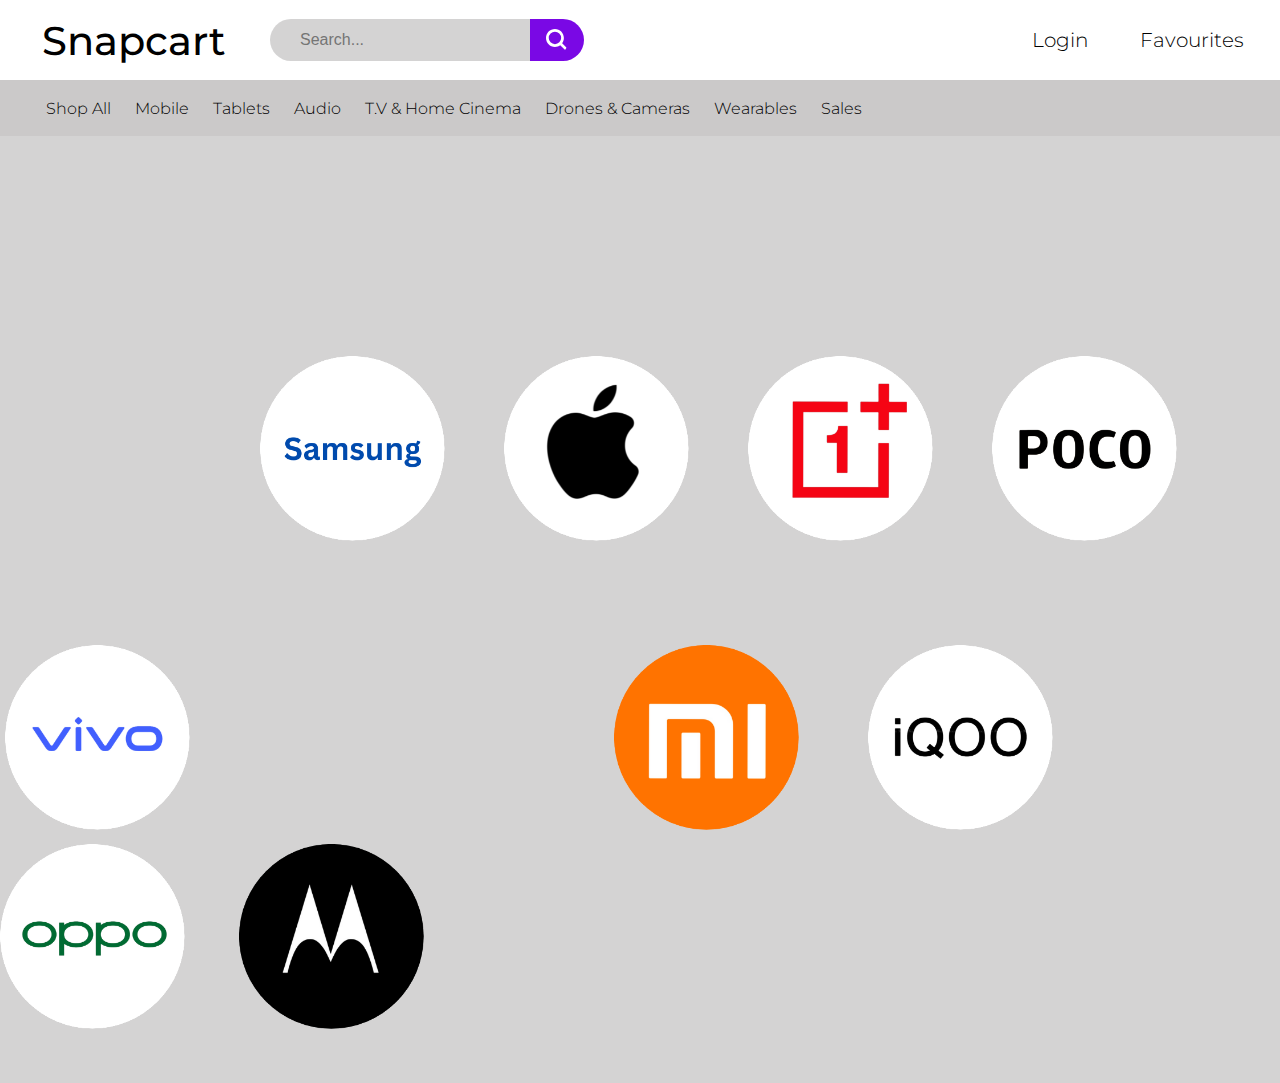
<file: html/Mobile.html>
<!DOCTYPE html>
<html>
<head>
    <meta charset="UTF-8">
    <meta name="viewport" content="width=device-width, initial-scale=1.0">
    <link rel="stylesheet" href="../CSS/style.css">
    <link rel="stylesheet" href="../CSS/Mobile.css">
    <link rel="preconnect" href="https://fonts.googleapis.com">
  <link rel="preconnect" href="https://fonts.gstatic.com" crossorigin>
  <link href="https://fonts.googleapis.com/css2?family=Montserrat:wght@200;300;400;500;600;700;800;900&family=Poppins:wght@100;200;300;400;500;600;700;800;900&family=Ubuntu:wght@300;400;500;700&display=swap" rel="stylesheet">
    <title>Mobile</title>
</head>
<body>
    <section>
        <nav class="all-navbars">

            <!-- First Navbar
            <div class="navbar first-navbar">
              <div class="navbar-left">
                <img src="./img/icon/package.svg" class="navbar-icon" alt="Heart" />
                Free Shipping for orders over ₹500
              </div>
              <div class="navbar-right">
                <div class="navbar-section navbar-list">
                  About Us
                </div>
                <div class="navbar-section navbar-list" onclick="window.location.href = 'contact.html';">Contact Us</div>
              </div>
            </div> -->
          
            <!-- Second Navbar -->
            <div class="navbar second-navbar">
              <div class="navbar-left">
                <div class="navbar-heading" onclick="window.location.href = 'index.html';">Snapcart</div>
                <div class="search-bar-container">
                  <input type="text" class="search-bar" placeholder="Search..." />
                  <img src="../img/icon/search.svg" class="navbar-search-icon" alt="Search Icon" />
                </div>
              </div>
              <div class="navbar-right">
                <div class="navbar-section navbar-font" onclick="window.location.href = 'login.html';">Login</div>
                <div class="navbar-section navbar-font">Favourites</div>
              </div>
            </div>
          
            <!-- Third Navbar -->
            <div class="navbar third-navbar">
              <div class="navbar-left">
                <div class="navbar-section-third" onclick="window.location.href = 'shopall.html';">Shop All</div>
                <div class="navbar-section-third" onclick="window.location.href = 'Mobile.html';">Mobile</div>
                <div class="navbar-section-third">Tablets</div>
                <div class="navbar-section-third">Audio</div>
                <div class="navbar-section-third">T.V & Home Cinema</div>
                <div class="navbar-section-third">Drones & Cameras</div>
                <div class="navbar-section-third">Wearables</div>
                <div class="navbar-section-third">Sales</div>

              </div>
            </div>
          </nav>
    </section>
    <img class="logo-1" src="../img/Logo/Samsung.png" onclick="window.location.href = 'samsung.html';">
    <img class="logo-2" src="../img/Logo/Apple.png">
    <img class="logo-3" src="../img/Logo/Oneplus.png">
    <img class="logo-4" src="../img/Logo/Poco.png">
    <img class="logo-5" src="../img/Logo/vivo.png">
    <img class="logo-6" src="../img/Logo/Mi.png">
    <img class="logo-7" src="../img/Logo/iqoo.png">
    <img class="logo-8" src="../img/Logo/oppo.png">
    <img class="logo-9" src="../img/Logo/motorola.png">
</body>
</html>
</file>
<file: CSS/style.css>
body {
  padding: 0;
  margin: 0;
  font-family: 'Montserrat', 'Poppins', 'Ubuntu', sans-serif;
}

body::-webkit-scrollbar {
  display: none;
}

/* Navbar.css */

.all-navbars {
  display: flex;
  flex-direction: column;
}

.navbar {
  display: flex;
  justify-content: space-between;
  align-items: center;
}

.navbar-left,
.navbar-right {
  display: flex;
  align-items: center;
}

.navbar-icon {
  width: 20px;
  height: 20px;
  margin-left: 8px;
  padding: 0 8px 0 0;
}

.navbar-section {
  margin: 16px;
  cursor: pointer;
}

/* First Navbar */
.first-navbar {
  height: 40px;
  background-color: #000000;
  color: #ffffff;
  font-size: 14px;
  padding: 8px 16px;
}

.first-navbar .navbar-left {
  justify-content: flex-start;
  padding-left: 24px;
}

.first-navbar .navbar-right {
  justify-content: flex-end;
}

.navbar-list:hover {
  color: #ff0000;
}

/* Second Navbar */
.second-navbar {
  height: 80px;
  background-color: #ffffff;
}

.second-navbar .navbar-left {
  justify-content: flex-start;
  padding-left: 42px;
}

.second-navbar .navbar-right {
  justify-content: flex-end;
  margin-left: 0px;
}

.navbar-heading {
  font-size: 40px;
  font-family: 'Montserrat', 'Poppins', 'Ubuntu', sans-serif;
  font-weight: 500;
  cursor: pointer;
}

.search-bar-container {
  display: flex;
  align-items: center;
  margin-left: 20px;
  position: relative;
}

.search-bar {
  background-color: #c8c6c6c6;
  color: #000000;
  border: none;
  width: 200px;
  height: 26px;
  padding: 8px 30px;
  font-size: 16px;
  border-radius: 25px 0 0 25px;
  outline: none;
  margin: 0 0 0 24px;
}

.search-bar:hover,
.search-bar::after {
  background-color: #ffffff;
  color: #000000;
  border: 1px solid black;
  height: 23px;
}

.navbar-search-icon {
  background-color: #7a08e5;
  border-radius: 0 25px 25px 0;
  padding: 10px 16px;
  height: 22px;
  margin-left: 0;
}

.navbar-search-icon:hover {
  background-color: #000000;
  color: #ffffff;
}

.navbar-font {
  font-size: 20px;
  padding: 0 20px 0 0;
  font-weight: 300;
}

.navbar-font:hover {
  color: #7a08e5;
}

/* login button */

.dropbtn{
  background-color: transparent;
  border: 0px;
  width: 35px;
  color: black;
  transition: 0.3s;
  margin: 30px 20px 20px 30px ;
}

.dropbtn:hover {
  color: #7a08e5;
}
.dropdown-content {
  display: none;
  position: absolute;
  background-color: #f1f1f1;
  box-shadow: transparent;
  z-index: 1;
}

.dropdown-content a {
  color: black;
  padding: 12px 16px;
  text-decoration: none;
  display: block;
}



.dropdown-content a:hover {background-color: #ddd;}

.dropdown:hover .dropdown-content {display: block;}

/* add to cart slider */
.cartbtn{
  width: 35px;
  margin: 20px 80px 20px 30px ;
}

/* Third Navbar */
.third-navbar {
  height: 40px;
  background-color: #c8c6c6c6;
  color: #000000;
  font-size: 14px;
  padding: 8px 16px;
}

.third-navbar .navbar-left {
  justify-content: flex-start;
  padding-left: 30px;
}

.navbar-section-third {
  font-size: 16px;
  font-weight: 300;
  padding: 0 24px 0 0;
  cursor: pointer;
  transition: transform 0.5s ease-in-out;
}

.navbar-section-third:hover {
  color: #7a08e5;
  animation-name: transform;
  animation-duration: 5s;
  transform: scale(1.1,1.1);
}

/* Home Pages */   
/* Background image Section */ 
.Section-top {
    width: 100%;
    height: 750px;
    overflow: hidden;
    position: relative;
    background-image: url(../img/b1.png);
    background-position: center;
    background-repeat: no-repeat;
    background-size: cover;
    animation: change 10s infinite ease-in-out;
}

.content  h1 {
  padding-top: 140px;
  padding-left: 350px;
  font-size: 50px;
}

.content a {
  text-decoration: none;
  background-color: #000000;
  color: #ddd;
  margin-left: 350px;
  padding: 0.9rem 2rem;
  border-radius: 25px;
  transition: 0.3s;
}

.content a:hover {
  background-color: #7a08e5;
  color: #ddd;
}

@keyframes change {
    0%
    {
      background-image: url(../img/b1.png);
    }
    20%
    {
      background-image: url(../img/b2.png);
    }
    40%
    {
      background-image: url(../img/b3.png);
    }
    60%
    {
      background-image: url(../img/b1.png);
    }
    80%
    {
      background-image: url(../img/b2.png);
    }
    100%
    {
      background-image: url(../img/b3.png);
    }
}
/* Two Image Section */
.image-section {
  display: flex;
  justify-content: space-between;
  align-items: center;
  height: 550px;
  background-color: #c8c6c6c6;
  padding: 20px 0;
}

.image-container {
  flex: 1;
  max-width: 48%;
  margin: 0 2%;
  position: relative;
  box-sizing: border-box;
}

.text-overlay-left {
  position: absolute;
  top: 30%;
  left: 30%;
  transform: translate(-50%, -50%);
  text-align: left;
  color: #fff;
  z-index: 1;
}

.text-overlay-right {
  position: absolute;
  top: 30%;
  left: 43%;
  transform: translate(-50%, -50%);
  text-align: left;
  color: #fff;
  z-index: 1;
}

.image-left,
.image-right {
  width: 100%;
  height: auto;
  display: block;
  /* border-radius: 10px; */
}

.offer-title,
.offer-heading,
.offer-details {
  z-index: 1;
  color: #fff; 
}

/* first Photo */

.offer-title-1 {
  margin-top: 180px; 
  font-size: 20px;
  
}

.offer-heading-1 {
  font-size: 60px; 
  font-weight: 500;
  margin-top: -15px;
  
}

.offer-details-1 {
  font-size: 20px;
  margin-top: -30px;
}

/* second image */
.offer-title-2 {
  margin-top: 180px; 
  font-size: 20px;
  
}

.offer-heading-2 {
  font-size: 60px; 
  font-weight: 500;
  margin-top: -15px;
  
}

.offer-details-2 {
  font-size: 20px;
  margin-top: -30px;
}


.offer-button {
  outline: none;
  cursor: pointer;
  border: none;
  padding: 0.9rem 2rem;
  margin: 0;
  position: relative;
  display: inline-block;
  letter-spacing: 0.05rem;
  font-size: 17px;
  border-radius: 500px;
  overflow: hidden;
  background: #ffffff;
  color: rgb(0, 0, 0);
  transition: 0.3s;
}

.offer-button:hover{
  background-color: transparent;
  border: white 1px solid;
  color: white;
}



.service-section {
  background-color: #c8c6c6c6;
  /* padding-bottom: 10px; */
  padding-top: 20px;
}

.container-section {
  text-align: center;
  width: 96%;
  margin: 0 auto;
  overflow: hidden;
  background-color: #ffffff;
}

.row-section{
  display: flex;
  flex-wrap: wrap;
  margin: 0 -15px; 
}

.col-section {
  height: 100px;
  width: 20%;
  flex: 1;
  padding: 24px 24px; 
  font-size: 18px;
  font-family: 'Montserrat', 'Poppins', 'Ubuntu', sans-serif;
  font-weight: 500;
}

.service-icon {
  height: 30px;
}

.best-seller-section {
  background-color: #c8c6c6c6;
  padding: 40px 0;
}

.best-seller-container {
  text-align: center;
  width: 96%;
  margin: 0 auto;
  overflow: hidden;
  background-color: #ffffff;
}

.best-seller-row {
  text-align: center;
  display: flex;
  flex-wrap: wrap;
  margin: 0 8px;
  width: 100%;
}

.best-seller-col {
  flex: 1;
  padding: 0px 15px;
  text-align: center;
  margin: 0 15px 70px 0;
  border: 1px solid #c8c6c6c6;
}

.best-seller-img {
  height: 290px;
  width: 220px;
  border-radius: 8px;
  transition: transform 0.5s ease-in-out;
}

.best-seller-img:hover {
  animation-name: transform;
  animation-duration: 3s;
  transform: scale(1.1,1.1);
}

.best-seller-heading {
  margin: 80px 0 60px 0;
  font-size: 36px;
  font-family: 'Montserrat', 'Poppins', 'Ubuntu', sans-serif;
  font-weight: 700;
}

.best-seller-button {
  color: #ffffff;
  background-color: #7a08e5;
  border-radius: 30px;
  border: 1px solid #7a08e5;
  padding: 15px 100px;
  text-align: center;
  font-size: 16px;
  font-family: 'Montserrat', 'Poppins', 'Ubuntu', sans-serif;
  font-weight: 300;
  margin-bottom: 70px;
}

.best-seller-button:hover {
  color: #7a08e5;
  border: 1px sloid #7a08e5;
  background-color: transparent;
}

.best-seller-prices {
  color: #7a08e5;
}

/* Shop by category */
 .shop-cat-section {
  background-color: #c8c6c6c6;
  padding: 40px 0;
}

.shop-container {
  text-align: center;
  width: 96%;
  margin: 0 auto;
  overflow: hidden;
  background-color: #ffffff;
}

.shop-row {
  display: flex;
  justify-content: space-around;
  width: 80%;
  align-items: center;
  margin: 0 0 0 60px; 
  padding: 20px 0;
}

.shop-cat-details {
  font-size: 20px;
  font-weight: 500;
  color: #000000;
}


.shop-cat-heading {
  margin: 60px 0 20px 0;
  font-size: 36px;
  font-weight: 700;
}

.shop-cat-heading-1 {
  text-align: center;
}

.shop-cat-1 {
  background-color: transparent;
  width: 260px;
  overflow: hidden;
  height: 260px;
  border-radius: 50%;
  transition: transform 0.5s ease-in-out;
  align-items: center;
}

.shop-cat-1:hover {
  animation-name: transform;
  animation-duration: 3s;
  transform: scale(1.1,1.1);
}

.shop-cat-2 {
  width: 265px;
  height: 265px;
  background-color: #c8c6c6c6;
  border-radius: 50%;
  margin-right: 20px;
  margin-left: 20px;
  overflow: hidden;
  display: flex;
  align-items: center;
  justify-content: center;
}

.shop-cat-3 {
  background-color: transparent;
  width: 220px;
  height: 220px;
  border-radius: 50%;
  transition: transform 0.5s ease-in-out;
  align-items: center;
  margin-top: 25px;
}

.shop-cat-3:hover {
  animation-name: transform;
  animation-duration: 3s;
  transform: scale(1.1,1.1);
}

.shop-cat-7 {
  background-color: transparent;
  width: 220px;
  height: 220px;
  border-radius: 50%;
  transition: transform 0.5s ease-in-out;
  align-items: center;
  margin-top: 25px;
}

.shop-cat-7:hover {
  animation-name: transform;
  animation-duration: 3s;
  transform: scale(1.1,1.1);
}


.shop-cat-4 {
  background-color: transparent;
  width: 230px;
  height: 230px;
  border-radius: 50%;
  transition: transform 0.5s ease-in-out;
  align-items: center;
  margin-top: 13px;
}

.shop-cat-4:hover {
  animation-name: transform;
  animation-duration: 3s;
  transform: scale(1.1,1.1);
} 

.shop-cat-5 {
  background-color: transparent;
  width: 270px;
  height: 270px;
  border-radius: 50%;
  transition: transform 0.5s ease-in-out;
  align-items: center;
  margin-top: 5px;
  margin-left: -5px;
}

.shop-cat-5:hover {
  animation-name: transform;
  animation-duration: 3s;
  transform: scale(1.1,1.1);
} 

.shop-cat-img {
  width: 40%;
  height: 70%;
  transition: transform 0.5s ease-in-out;
}

.shop-cat-img:hover{
  animation-name: transform;
  animation-duration: 3s;
  transform: scale(1.1,1.1);
}



/* Footer */

footer {
  background-color: #000000;
  color: #fff;
  padding: 20px 0;
}

.container {
  width: 80%;
  margin: 0 auto;
}
</file>
<file: CSS/Mobile.css>
body{
    background-color: #c8c6c6c6;
}

body::-webkit-scrollbar {
    display: none;
}

body {
    -ms-overflow-style: none;
    scrollbar-width: none;
}

.logo-1 {
    width: 285px;
    background-color: transparent;
    margin-top: 170px;
    margin-left: 210px;
    align-items: center;
    transition: transform 0.5s ease-in-out;
}

.logo-2 {
    width: 285px;
    background-color: transparent;
    margin-top: 100px;
    margin-left: -45px;
    align-items: center;
    transition: transform 0.5s ease-in-out;
}

.logo-3 {
    width: 285px;
    background-color: transparent;
    margin-top: 100px;
    margin-left: -45px;
    align-items: center;
    transition: transform 0.5s ease-in-out;
}
.logo-4 {
    width: 285px;
    background-color: transparent;
    margin-top: 100px;
    margin-left: -45px;
    align-items: center;
    transition: transform 0.5s ease-in-out;
}

.logo-5 {
    width: 285px;
    background-color: transparent;
    margin-left: -45px;
    transition: transform 0.5s ease-in-out;
}

.logo-6 {
    width: 285px;
    background-color: transparent;
    margin-top: -90px;
    margin-left: 320px;
    transition: transform 0.5s ease-in-out;
}

.logo-7 {
    width: 285px;
    background-color: transparent;
    margin-top: -90px;
    margin-left: -35px;
    transition: transform 0.5s ease-in-out;
}

.logo-8 {
    width: 285px;
    background-color: transparent;
    margin-top: -90px;
    margin-left: -50px;
    transition: transform 0.5s ease-in-out;
}

.logo-9 {
    width: 285px;
    background-color: transparent;
    margin-top: -90px;
    margin-left: -50px;
    transition: transform 0.5s ease-in-out;
}

.logo-1:hover{
    transform: scale(1.1,1.1);
}

.logo-2:hover{
    transform: scale(1.1,1.1);
}

.logo-3:hover{
    transform: scale(1.1,1.1);
}

.logo-4:hover{
    transform: scale(1.1,1.1);
}

.logo-5:hover{
    transform: scale(1.1,1.1);
}

.logo-6:hover{
    transform: scale(1.1,1.1);
}

.logo-1:hover{
    transform: scale(1.1,1.1);
}

.logo-7:hover{
    transform: scale(1.1,1.1);
}

.logo-8:hover{
    transform: scale(1.1,1.1);
}

.logo-9:hover{
    transform: scale(1.1,1.1);
}
</file>
